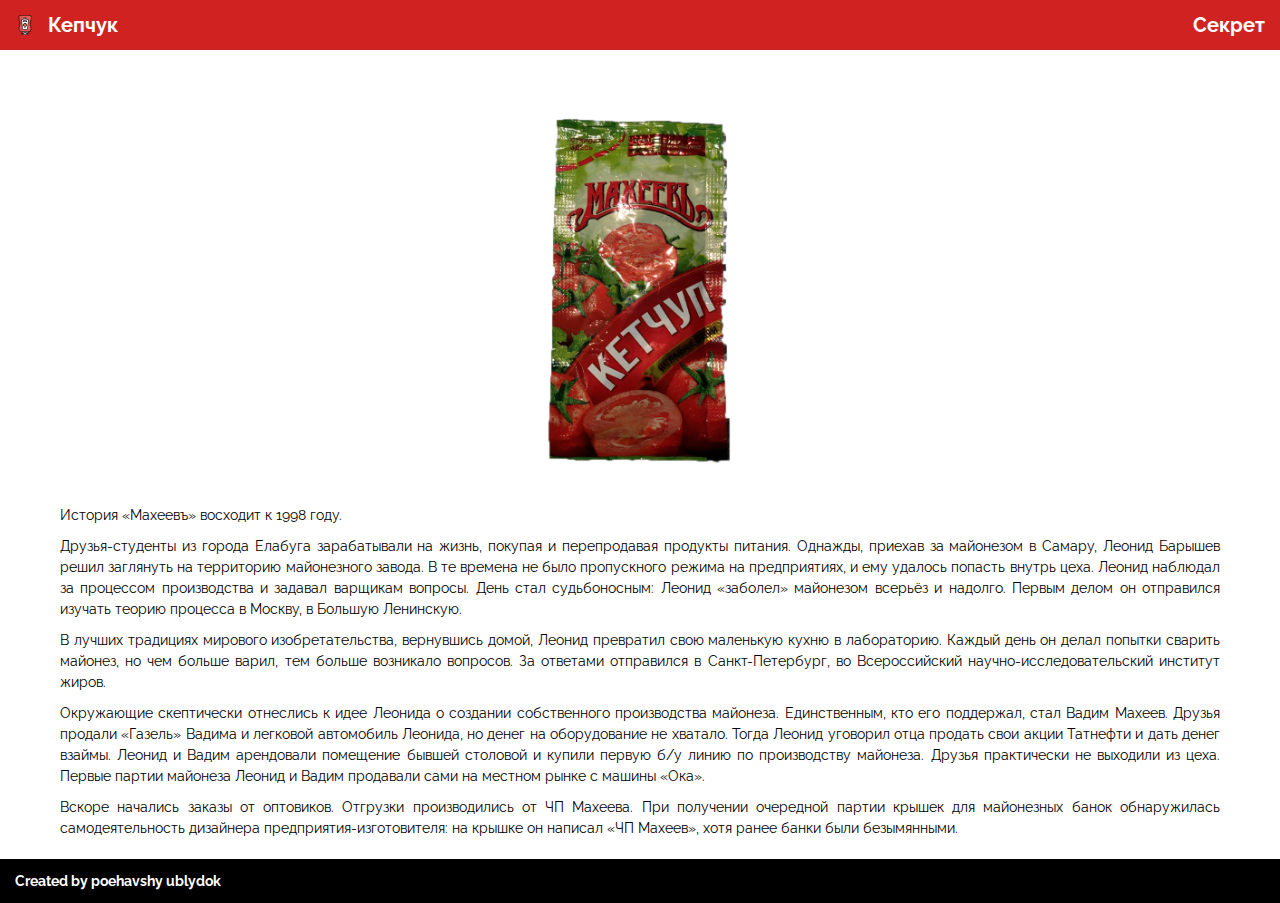
<file: index.html>
<!DOCTYPE html>
<html lang="en">
<head>
    <link href="https://fonts.googleapis.com/css2?family=Raleway:wght@300&family=Roboto:wght@300&display=swap" rel="stylesheet">
    <link rel="stylesheet" href="resources/style.css">
    <meta charset="UTF-8">
    <meta name="viewport" content="width=device-width, initial-scale=1.0">
    <title>Махiiвъ</title>
</head>
<body>
    <header>
        <img class="log" src="resources/img/ketchup.svg" alt="">
        <p class="text_h">Кепчук</p>
        <a href="secret.html">Секрет</a>

    </header>
    <main>
        <div class="content">
            <img class="gg" src="resources/img/apvapapvpva.png">
            <div class="about">
                <p>История «Махеевъ» восходит к 1998 году.</p>
                <p>Друзья-студенты из города Елабуга зарабатывали на жизнь, покупая и перепродавая продукты питания. Однажды, приехав за майонезом в Самару, Леонид Барышев решил заглянуть на территорию майонезного завода. В те времена не было пропускного режима на предприятиях, и ему удалось попасть внутрь цеха. Леонид наблюдал за процессом производства и задавал варщикам вопросы. День стал судьбоносным: Леонид «заболел» майонезом всерьёз и надолго. Первым делом он отправился изучать теорию процесса в Москву, в Большую Ленинскую.</p>

                <p>В лучших традициях мирового изобретательства, вернувшись домой, Леонид превратил свою маленькую кухню в лабораторию. Каждый день он делал попытки сварить майонез, но чем больше варил, тем больше возникало вопросов. За ответами отправился в Санкт-Петербург, во Всероссийский научно-исследовательский институт жиров.</p>

                <p>Окружающие скептически отнеслись к идее Леонида о создании собственного производства майонеза. Единственным, кто его поддержал, стал Вадим Махеев. Друзья продали «Газель» Вадима и легковой автомобиль Леонида, но денег на оборудование не хватало. Тогда Леонид уговорил отца продать свои акции Татнефти и дать денег взаймы. Леонид и Вадим арендовали помещение бывшей столовой и купили  первую б/у линию по производству майонеза. Друзья практически не выходили из цеха. Первые партии майонеза Леонид и Вадим продавали сами на местном рынке с машины «Ока».</p>

                <p>Вскоре начались заказы от оптовиков. Отгрузки производились от ЧП Махеева. При получении очередной партии крышек для майонезных банок обнаружилась самодеятельность дизайнера предприятия-изготовителя: на крышке он написал «ЧП Махеев», хотя ранее банки были безымянными.</p>
            </div>
        </div>
    </main>
    <footer>Created by poehavshy ublydok</footer>
</body>
</html>
</file>
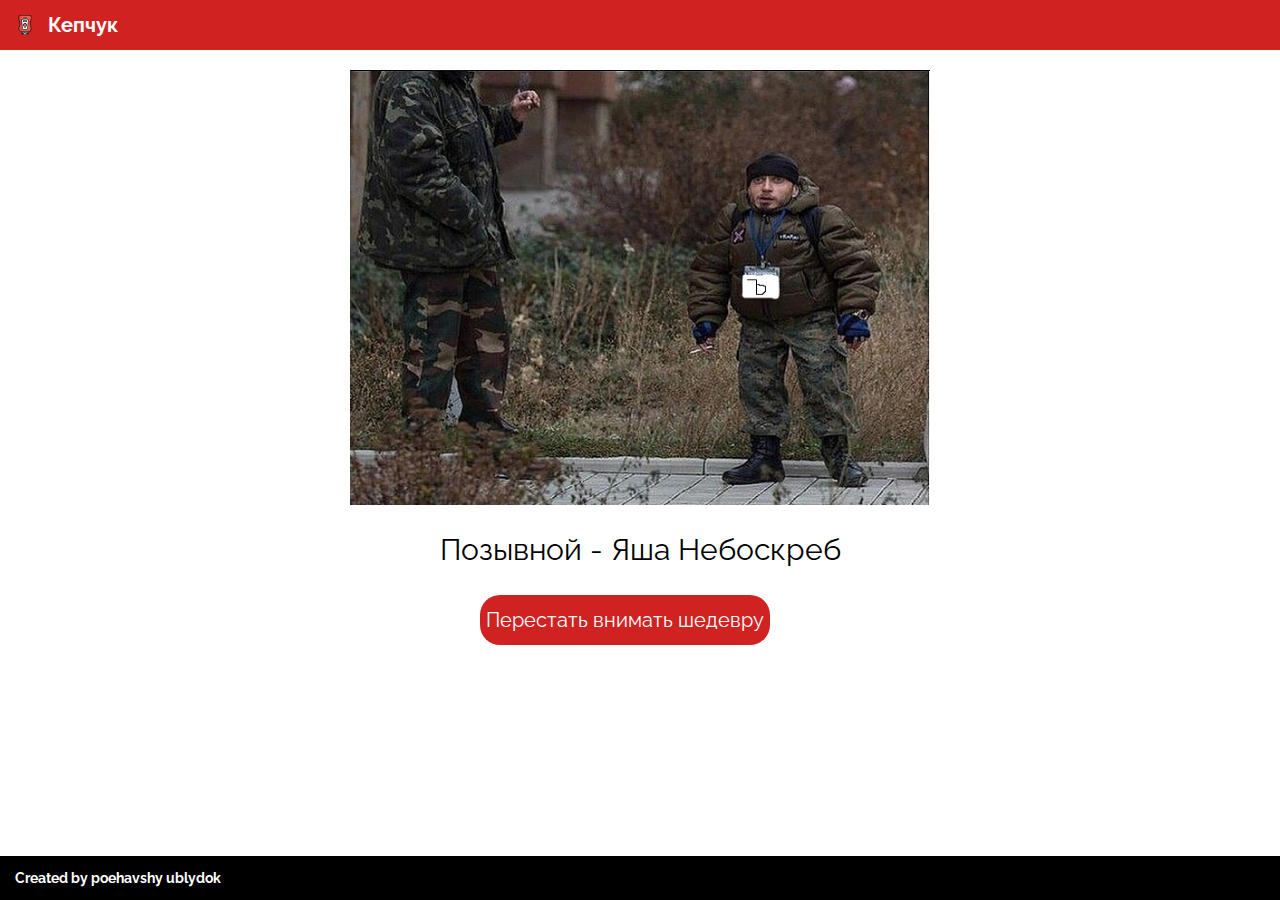
<file: secret.html>
<!DOCTYPE html>
<html lang="en">
<head>
    <link href="https://fonts.googleapis.com/css2?family=Raleway:wght@300&family=Roboto:wght@300&display=swap" rel="stylesheet">
    <link rel="stylesheet" href="resources/style.css">
    <meta charset="UTF-8">
    <meta name="viewport" content="width=device-width, initial-scale=1.0">
    <title>Махiiвъ</title>
</head>
<body>
    <header>
        <img class="log" src="resources/img/ketchup.svg" alt="">
        <p class="text_h">Кепчук</p>        
    </header>
    <main>
        <div class="content">
            <img class="gg" src="resources/img/1.jpg">
            <div class="ja">Позывной - Яша Небоскреб</div>
            <button class="home" onclick="window.location.href = 'index.html';">Перестать внимать шедевру</button>
        </div>
    </main>
    <footer>Created by poehavshy ublydok</footer>
</body>
</html>
</file>
<file: resources/style.css>
html, body{
	height: 100%;
	width: 100%;
	font-size: 100%;
	line-height: 1;	
	display: flex;
	flex-direction: column;
	-ms-text-size-adjust: 100%;
	-moz-text-size-adjust: 100%;
	-webkit-text-size-adjust: 100%;
}
* {
	font-size: 14px;
	font-family: "Raleway";
	padding: 0;
	margin: 0;
	border: 0;
	border-radius: 0;
}
*, *:before, *:after{
	-moz-box-sizing: border-box;
	-webkit-box-sizing: border-box;
	box-sizing: border-box;
}
:focus,:active {outline: none;}
a:focus, a:active {outline: none;}
nav, footer, header, aside {display: block;}
input, button, textarea {font-family: inherit;}
input::-ms-clear {display: none;}
button, a {cursor: pointer;}
button::-moz-focus-inner {padding:0; border:0;}
a, a:visited {text-decoration: none;}
a:hover {text-decoration: none;}
ul li {list-style: none;}
img {vertical-align: top;}

h1, h2, h3, h4, h5, h6 {font-size:inherit; font-weight: 400;}

header {
    position: absolute;
    border-bottom: 1px solid #d12222;
    width: 100%;
    height: 50px;
    padding: 15px;
    background-color: #d12222;
    color: white;
    font-weight: 700;
}

footer {
    background-color: black;
    padding: 15px;
    font-weight: 700;
    color: white;
}

main {
    padding-top: 50px;
    flex-grow: 1;
}

.content {
    position: relative;
    padding: 20px;
    width: 100%;
    max-width: 1200px;
    margin: 0 auto;
}

.gg {
    width: 50%;
    display: block;
    margin: 0 auto;
}

.log {
    width: 20px;
    height: 20px;
}

.about p {
    margin-bottom: 10px;
    line-height: 1.5;
    text-align: justify;
}

.about p:last-child {
    margin-bottom: 0;
}

.text_h {
    display: inline-block;
    padding-left: 10px;
    line-height: 20px;
    font-size: 20px;
}

a {
    display: block;
    float: right;
    color: white;
    text-decoration: none;
    line-height: 20px;
    font-size: 20px;
}

.ja {
    margin-top: 30px;
    text-align: center;
    font-size: 30px;
}

.home {
    width: 290px;
    height: 50px;
    border-radius: 20px;
    background-color: #d12222;
    color: white;
    font-size: 20px;
    margin-top: 30px;
    margin-left: 420px;
}

a:hover {
    transition: 0.25s;
    transform: scale(0.9);
}
</file>
